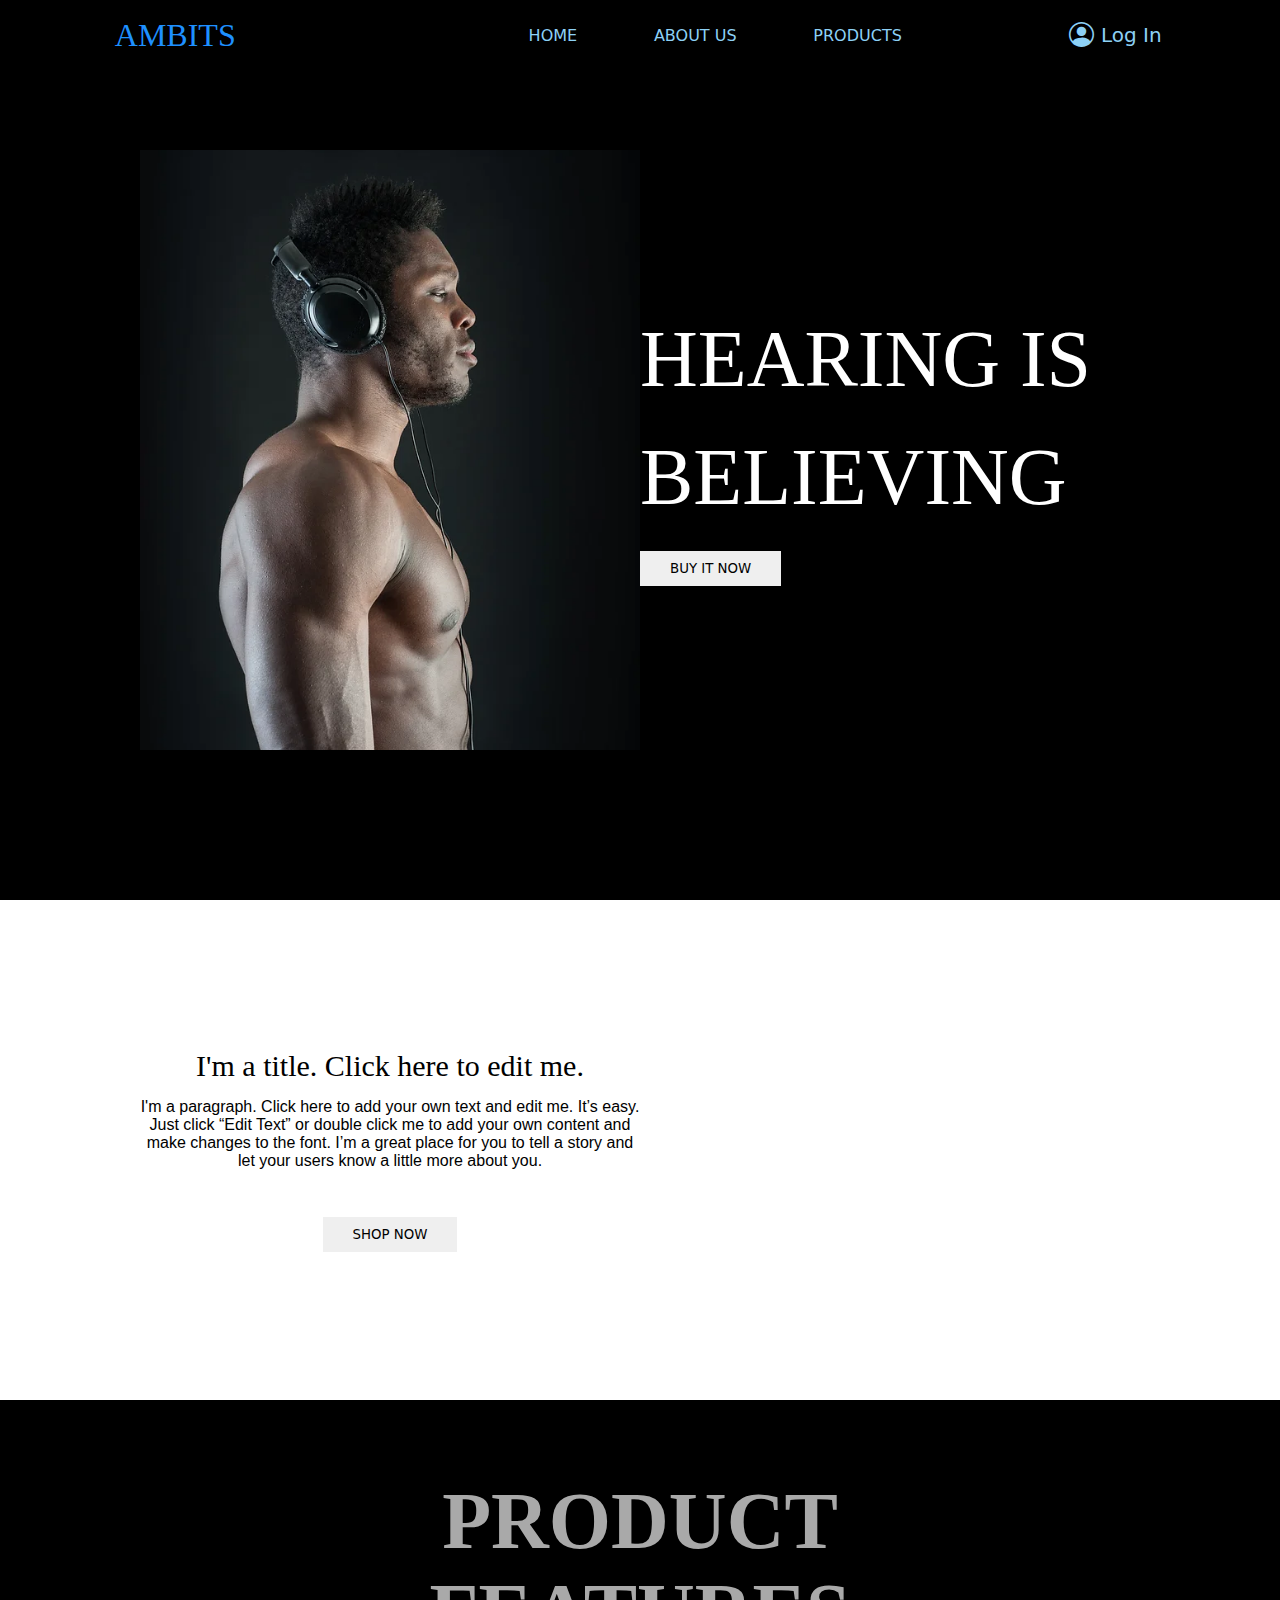
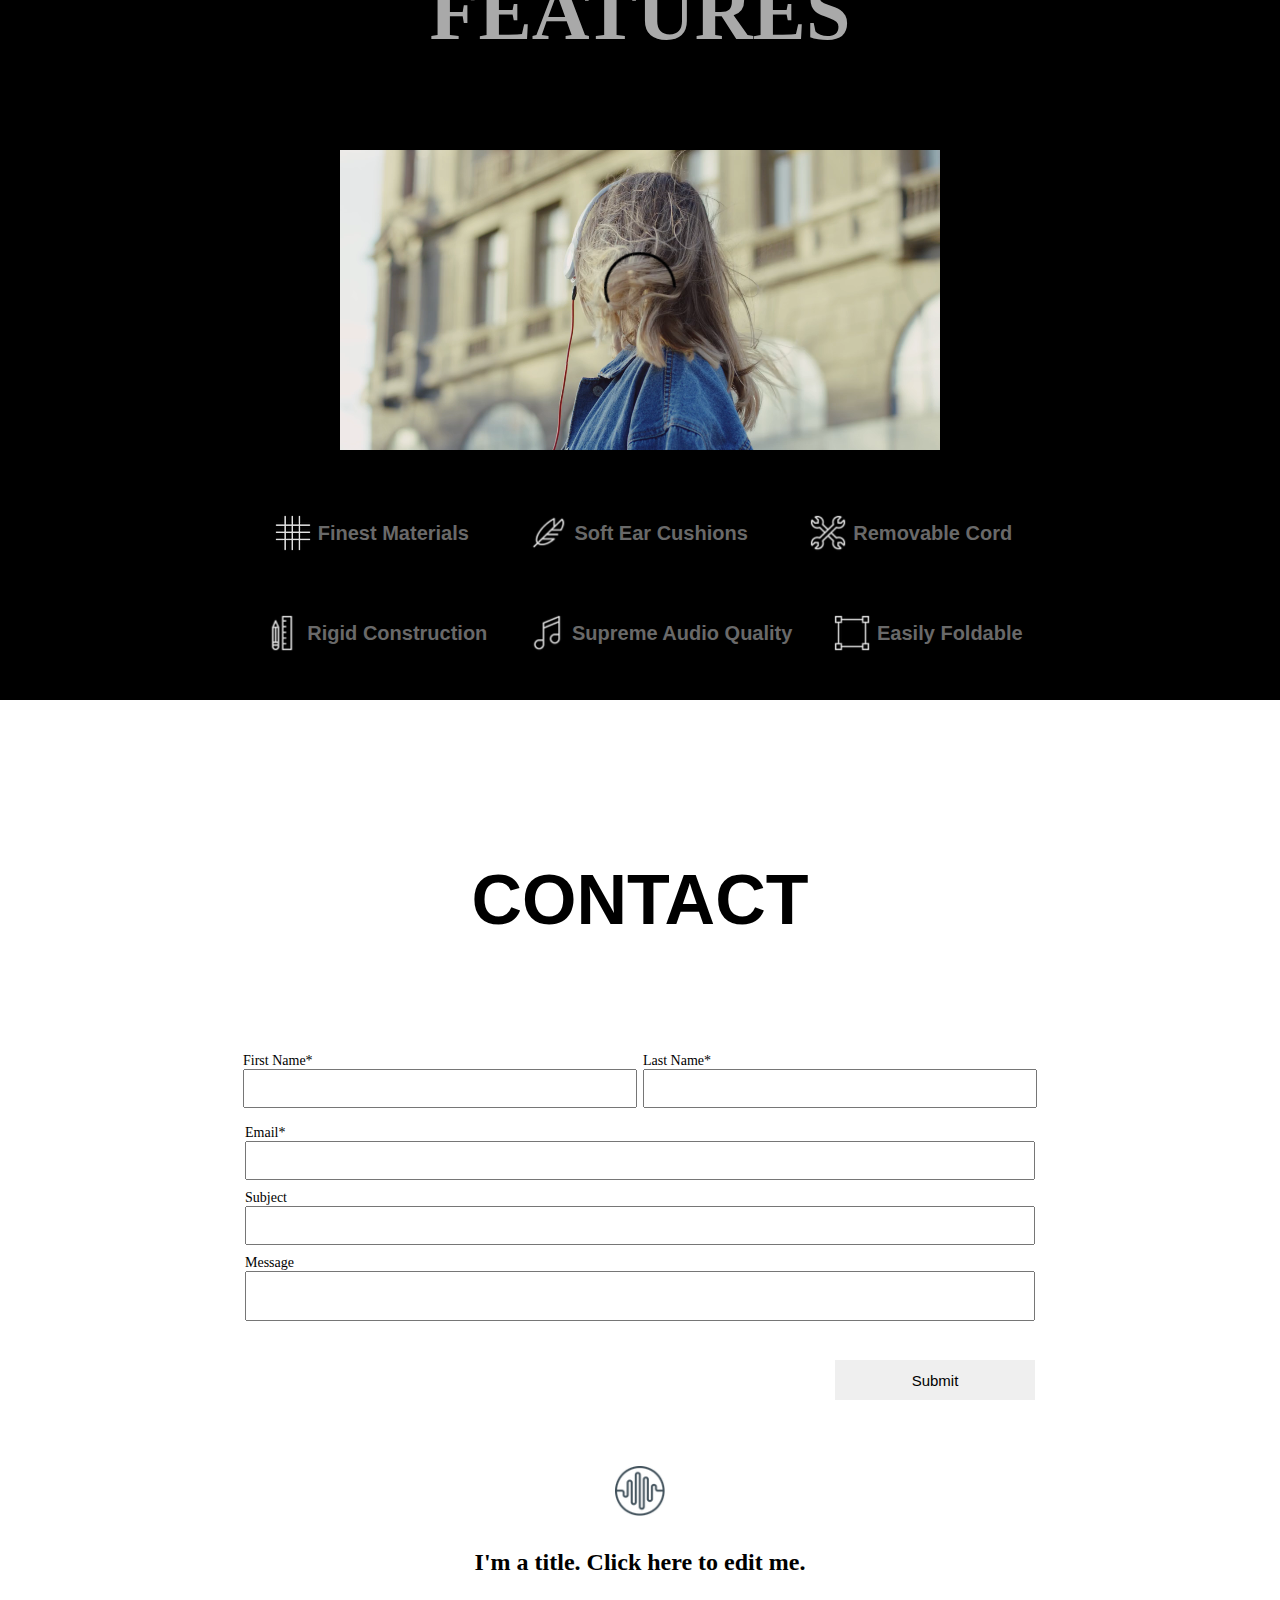
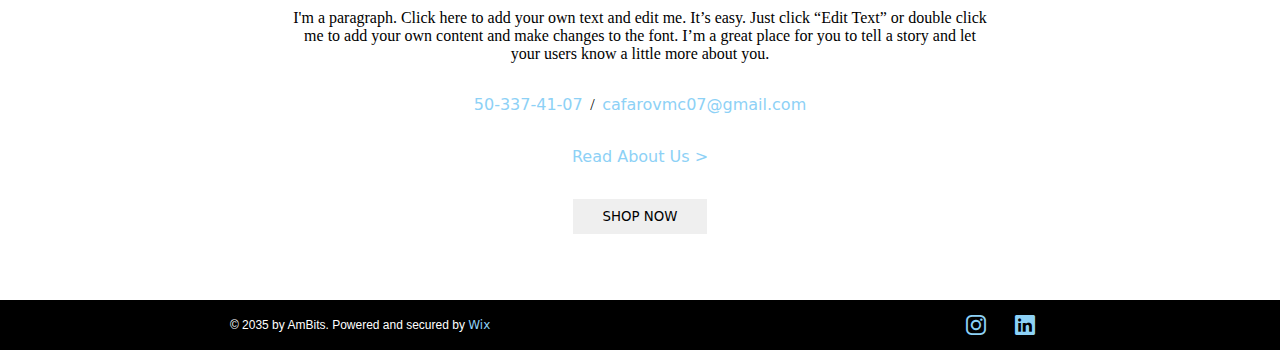
<file: Shop-01/index.html>
<!DOCTYPE html>
<html lang="en">
<head>
    <meta charset="UTF-8">
    <meta name="viewport" content="width=device-width, initial-scale=1.0">
    <link href="https://cdn.jsdelivr.net/npm/bootstrap-icons@1.10.0/font/bootstrap-icons.css" rel="stylesheet">
    <link href="https://fonts.googleapis.com/css2?family=Bebas+Neue&family=Josefin+Sans:ital,wght@0,100..700;1,100..700&display=swap" rel="stylesheet">
    <link rel="stylesheet" href="./global.css">
    <title>Ambits</title>
</head>
<body>

    <header>
        <div class="basliq">
            <a href="./index.html"><h1>AMBITS</h1></a>
        </div>

    <div class="hedbox">
        <nav>
            <ul>
                <li><a href="#container">HOME</a></li>
                <li><a href="./about.html">ABOUT US</a></li>
                <li><a href="./products.html">PRODUCTS</a></li>
            </ul>
        </nav>

        <div class="logo">
            <a href="./login.html"><i class="bi bi-person-circle"></i></a>
            <a href="./login.html"><span>Log In</span></a>
        </div>
    </div>

    <div class="burger">
        <i class="bi bi-list"></i>
        <i class="bi bi-x-square-fill"></i>
    </div>

    </header>
    <!-- ana div -->
    <div id="container">
        <div class="img"></div>
        <div class="text">
            <h4>Hearing is</h4>
            <h4>Believing</h4>
            <button class="b1"><a  href="./products.html">BUY IT NOW</a</button>
        </div>
    </div>

    <!-- ikinci ana div -->

    <div class="ikinci">
        <div class="melumat">
            <h3>I'm a title. ​Click here to edit me.</h3>
            <p>I'm a paragraph. Click here to add your own text and edit me. It’s easy. Just click “Edit Text” or double click me to add your own content and make changes to the font. I’m a great place for you to tell a story and let your users know a little more about you.</p>
            <button class="b1"><a href="./products.html">SHOP NOW</a></button>
        </div>

        <div class="deyisenImg"></div>
    </div>

    <!-- ucuncu div -->

    <div class="ucuncu">
        <div class="ucun-1">
           <h5>PRODUCT</h5>
           <h5>FEATURES</h5>
        </div>

        <div class="ucun-2">
            <video controls>
                <source src="../Shop-01/image/large.mp4" type="video/mp4">
            </video>
        </div>

        <div class="ucun-3">
            <div class="mel-1">
                <img src="../Shop-01/image/mel1.webp" alt="" width="50px" height="50px">
                <h6>Finest Materials</h6>
            </div>

            <div class="mel-2">
                <img src="../Shop-01/image/mel2.webp" alt="" width="50px" height="50px">
                <h6>Soft Ear Cushions</h6>
            </div>

            <div class="mel-3">
                <img src="../Shop-01/image/mel3.webp" alt="" width="50px" height="50px">
                <h6>Removable Cord</h6>
            </div>

            <div class="mel-4">
                <img src="../Shop-01/image/mel4.webp" alt="" width="50px" height="50px">
                <h6>Rigid Construction</h6>
            </div>

            <div class="mel-5">
                <img src="../Shop-01/image/mel5.webp" alt="" width="50px" height="50px">
                <h6>Supreme Audio Quality</h6>
            </div>

            <div class="mel-6">
                <img src="../Shop-01/image/mel6.webp" alt="" width="50px" height="50px">
                <h6>Easily Foldable</h6>
            </div>
        </div>
    </div>

    <!-- dorduncu -->

    <div class="dord">
        <div class="dord-1">
            <h5>CONTACT</h5>
        </div>

        <div class="dord-2">
            <div class="in-1">
                <div class="ic-1">
                  <label for="tex">First Name*</label>
                  <input id="tex" type="text">
                </div>
                <div class="ic-2">
                  <label for="text">Last Name*</label>
                  <input id="text" type="text">
                </div>
                
            </div>

            <div class="in-2">
                <label for="em">Email*</label>
                <input id="em" type="email">
            </div>

            <div class="in-3">
                <label for="sub">Subject</label>
                <input id="sub" type="text">
            </div>

            <div class="in-4">
                <label for="mes">Message</label>
                <textarea id="mes"></textarea>
            </div>

            <div class="btnDiv">
                <button class="submit">Submit</button>
            </div>
        </div>

        <div class="dord-3">
            <div class="sek"></div>
            <h2>I'm a title. ​Click here to edit me.</h2>
            <p>I'm a paragraph. Click here to add your own text and edit me. It’s easy. Just click “Edit Text” or double click me to add your own content and make changes to the font. I’m a great place for you to tell a story and let your users know a little more about you.</p>
            <div class="adres">
                <a href="tel:050-337-41-07">50-337-41-07</a> / <a href="mailto:cafarovmc07@gmail.com">cafarovmc07@gmail.com</a>
            </div>
            <a href="./about.html">Read About Us ></a>

            <button class="shop"><a href="">SHOP NOW</a></button>
            
        </div>
    </div>

    <footer>
        <div class="sonluq">
           <p>© 2035 by AmBits. Powered and secured by <a href="">Wix</a></p>
        </div>

        <div class="icon">
            <a href="https://www.instagram.com/jefarov/profilecard/?igsh=MW96eTNzNDZieDdwMw=="><i class="bi bi-instagram"></i></a>
            <a href="https://www.linkedin.com/in/muhammad-jafarov-3097b1300?utm_source=share&utm_campaign=share_via&utm_content=profile&utm_medium=android_app"><i class="bi bi-linkedin"></i></a>
        </div>
    </footer>

   

<script src="https://code.jquery.com/jquery-3.6.0.min.js"></script>
<script src="./index.js"></script>
</body>
</html>
</file>
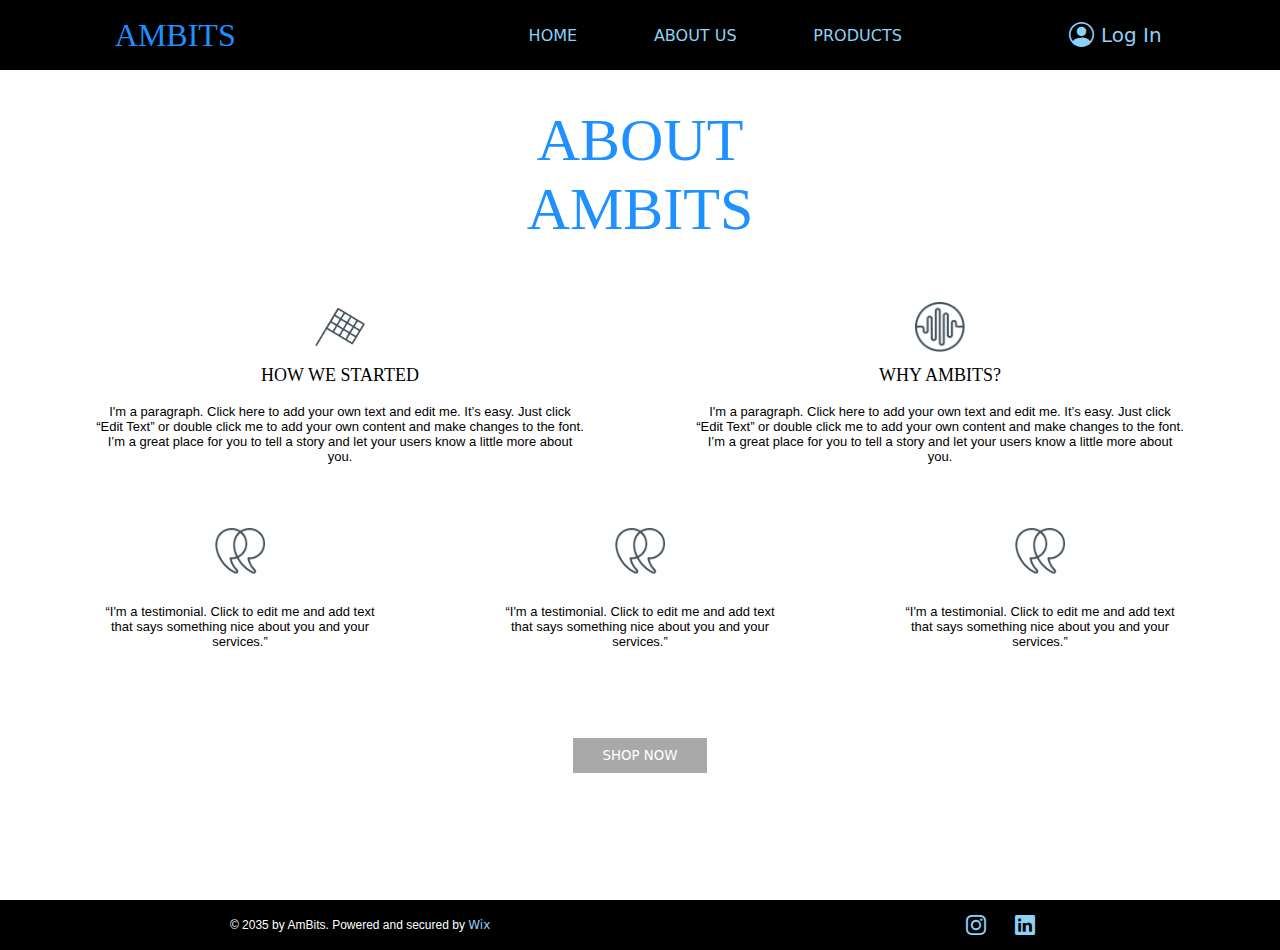
<file: Shop-01/about.html>
<!DOCTYPE html>
<html lang="en">
<head>
    <meta charset="UTF-8">
    <meta name="viewport" content="width=device-width, initial-scale=1.0">
    <link href="https://cdn.jsdelivr.net/npm/bootstrap-icons@1.10.0/font/bootstrap-icons.css" rel="stylesheet">
    <link href="https://fonts.googleapis.com/css2?family=Bebas+Neue&family=Josefin+Sans:ital,wght@0,100..700;1,100..700&display=swap" rel="stylesheet">
    <link rel="stylesheet" href="./global.css">
    <title>AMBITS</title>
</head>
<body>

    <header>
        <div class="basliq">
            <a href="./index.html"><h1>AMBITS</h1></a>
        </div>

    <div class="hedbox">
        <nav>
            <ul>
                <li><a href="./index.html">HOME</a></li>
                <li><a href="./about.html">ABOUT US</a></li>
                <li><a href="./products.html">PRODUCTS</a></li>
            </ul>
        </nav>

        <div class="logo">
            <a href="./login.html"><i class="bi bi-person-circle"></i></a>
            <a href="./login.html"><span>Log In</span></a>
        </div>
    </div>

    <div class="burger">
        <i class="bi bi-list"></i>
        <i class="bi bi-x-square-fill"></i>
    </div>
    
    </header>

   <div class="aboutCon">
    <div class="about-1">
        <h2>ABOUT</h2>
        <h2>AMBITS</h2>
    </div>

    <div class="about-2">
        <div class="sec-1">
            <div class="img-01"></div>
            <h4>How we started</h4>
            <p>I'm a paragraph. Click here to add your own text and edit me. It’s easy. Just click “Edit Text” or double click me to add your own content and make changes to the font. I’m a great place for you to tell a story and let your users know a little more about you.</p>
        </div>
        <div class="sec-2">
            <div class="img-02"></div>
            <h4>Why Ambits?</h4>
            <p>I'm a paragraph. Click here to add your own text and edit me. It’s easy. Just click “Edit Text” or double click me to add your own content and make changes to the font. I’m a great place for you to tell a story and let your users know a little more about you.</p>
        </div>
        <div class="sec-3">
            <div class="img-03"></div>
            <p>“I'm a testimonial. Click to edit me and add text that says something nice about you and your services.”</p>
        </div>
        <div class="sec-4">
            <div class="img-03"></div>
            <p>“I'm a testimonial. Click to edit me and add text that says something nice about you and your services.”</p>
        </div>
        <div class="sec-5">
            <div class="img-03"></div>
            <p>“I'm a testimonial. Click to edit me and add text that says something nice about you and your services.”</p>
        </div>
        <div class="sec-6">
            <button class="btn-01"><a href="./products.html">SHOP NOW</a></button>
        </div>
    </div>
   </div>

   <footer>
    <div class="sonluq">
       <p>© 2035 by AmBits. Powered and secured by <a href="">Wix</a></p>
    </div>

    <div class="icon">
        <a href="https://www.instagram.com/jefarov/profilecard/?igsh=MW96eTNzNDZieDdwMw=="><i class="bi bi-instagram"></i></a>
        <a href="https://www.linkedin.com/in/muhammad-jafarov-3097b1300?utm_source=share&utm_campaign=share_via&utm_content=profile&utm_medium=android_app"><i class="bi bi-linkedin"></i></a>
    </div>
</footer>
    
<script src="https://code.jquery.com/jquery-3.6.0.min.js"></script>
<script src="./index.js"></script>
</body>
</html>
</file>
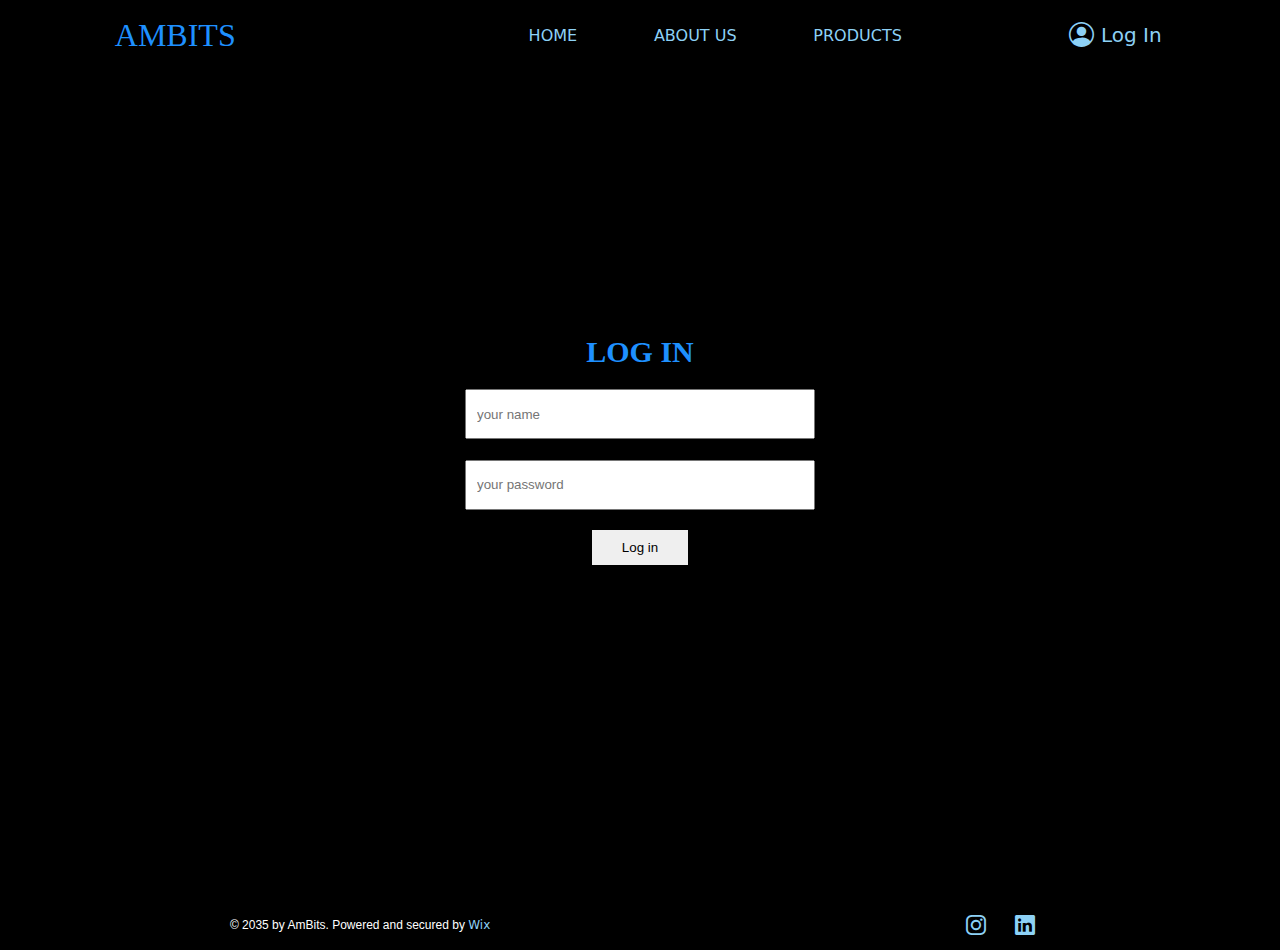
<file: Shop-01/login.html>
<!DOCTYPE html>
<html lang="en">
<head>
    <meta charset="UTF-8">
    <meta name="viewport" content="width=device-width, initial-scale=1.0">
    <link href="https://cdn.jsdelivr.net/npm/bootstrap-icons@1.10.0/font/bootstrap-icons.css" rel="stylesheet">
    <link href="https://fonts.googleapis.com/css2?family=Bebas+Neue&family=Josefin+Sans:ital,wght@0,100..700;1,100..700&display=swap" rel="stylesheet">
    <link rel="stylesheet" href="./global.css">
    <title>AMBITS</title>
</head>
<body>
    
    <header>
        <div class="basliq">
            <a href="./index.html"><h1>AMBITS</h1></a>
        </div>

    <div class="hedbox">
        <nav>
            <ul>
                <li><a href="./index.html">HOME</a></li>
                <li><a href="./about.html">ABOUT US</a></li>
                <li><a href="./products.html">PRODUCTS</a></li>
            </ul>
        </nav>

        <div class="logo">
            <a href="./login.html"><i class="bi bi-person-circle"></i></a>
            <a href="./login.html"><span>Log In</span></a>
        </div>
    </div>

    <div class="burger">
        <i class="bi bi-list"></i>
        <i class="bi bi-x-square-fill"></i>
    </div>
    
    </header>

    <div class="loginCon">
        <div class="logIn">
          <div class="register">
            <h2>LOG IN</h2>
          </div>
            <input type="text" placeholder="your name">
            <input type="password" placeholder="your password">
            <button class="inQey">Log in</button>
        </div>
    </div>

    <footer>
        <div class="sonluq">
           <p>© 2035 by AmBits. Powered and secured by <a href="">Wix</a></p>
        </div>

        <div class="icon">
            <a href="https://www.instagram.com/jefarov/profilecard/?igsh=MW96eTNzNDZieDdwMw=="><i class="bi bi-instagram"></i></a>
            <a href="https://www.linkedin.com/in/muhammad-jafarov-3097b1300?utm_source=share&utm_campaign=share_via&utm_content=profile&utm_medium=android_app"><i class="bi bi-linkedin"></i></a>
        </div>
    </footer>

    <script src="https://code.jquery.com/jquery-3.6.0.min.js"></script>
    <script src="./index.js"></script>

</body>
</html>
</file>
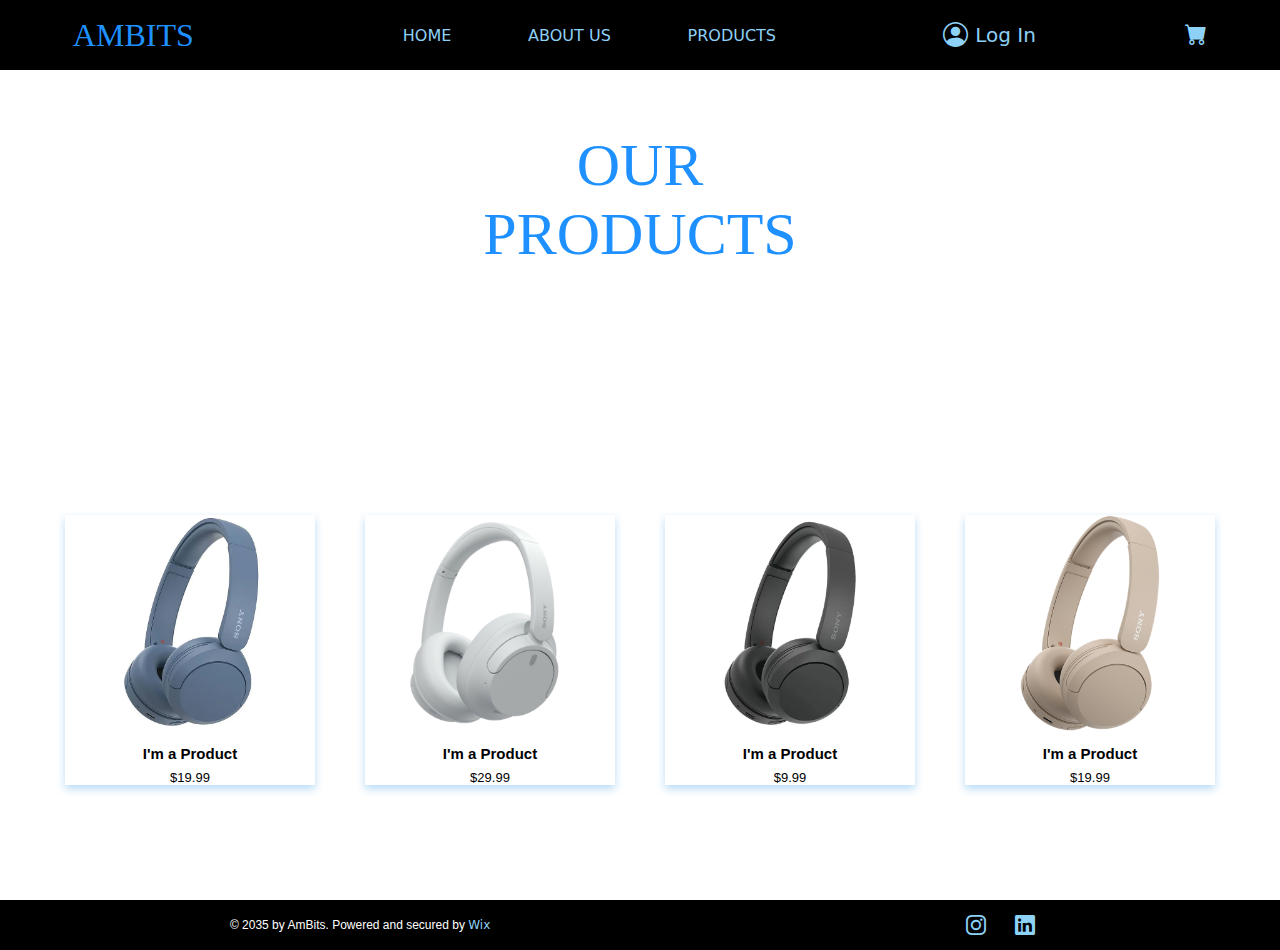
<file: Shop-01/products.html>
<!DOCTYPE html>
<html lang="en">
<head>
    <meta charset="UTF-8">
    <meta name="viewport" content="width=device-width, initial-scale=1.0">
    <link href="https://cdn.jsdelivr.net/npm/bootstrap-icons@1.10.0/font/bootstrap-icons.css" rel="stylesheet">
    <link href="https://fonts.googleapis.com/css2?family=Bebas+Neue&family=Josefin+Sans:ital,wght@0,100..700;1,100..700&display=swap" rel="stylesheet">
    <link rel="stylesheet" href="./global.css">
    <title>AMBITS</title>
</head>
<body>
    
    <header>
        <div class="basliq">
            <a href="./index.html"><h1>AMBITS</h1></a>
        </div>

    <div class="hedbox">
        <nav>
            <ul>
                <li><a href="./index.html">HOME</a></li>
                <li><a href="./about.html">ABOUT US</a></li>
                <li><a href="./products.html">PRODUCTS</a></li>
            </ul>
        </nav>

        <div class="logo">
            <a href="./login.html"><i class="bi bi-person-circle"></i></a>
            <a href="./login.html"><span>Log In</span></a>
        </div>

       
    </div>
    <div class="qutum">
        <div class="del-1">
           <i class="bi bi-x-circle"></i>    
        </div>
        <div class="sebetCon">
            <div class="mehsul-1">
                <i class="bi bi-x del2"></i>
            </div>
            <div class="mehsul-2">
                <i class="bi bi-x del3"></i>
            </div>
            <div class="mehsul-3">
                <i class="bi bi-x del4"></i>
            </div>
            <div class="mehsul-4">
                <i class="bi bi-x del5"></i>
            </div>
        </div>
    </div>

   
        <div class="sebet">
            <i class="bi bi-cart-fill"></i>
        </div> 
        
    <div class="burger">
        <i class="bi bi-list"></i>
        <i class="bi bi-x-square-fill"></i>
    </div>
    </header>

    <div class="products">
        <div class="produc-1">
            <h2>OUR</h2>
            <h2>PRODUCTS</h2>
        </div>
        <div class="produc-2">
            <div class="pr-1">
                <div class="im-01"></div>
                <div class="qiymet">
                    <h6>I'm a Product</h6>
                    <p>$19.99</p>
                </div>
            </div>
            <div class="pr-2">
                <div class="im-02"></div>
                <div class="qiymet">
                    <h6>I'm a Product</h6>
                    <p>$29.99</p>
                </div>
            </div>
            <div class="pr-3">
                <div class="im-03"></div>
                <div class="qiymet">
                    <h6>I'm a Product</h6>
                    <p>$9.99</p>
                </div>
            </div>
            <div class="pr-4">
                <div class="im-04"></div>
                <div class="qiymet">
                    <h6>I'm a Product</h6>
                    <p>$19.99</p>
                </div>
            </div>
        </div>
    </div>

    <footer>
        <div class="sonluq">
           <p>© 2035 by AmBits. Powered and secured by <a href="">Wix</a></p>
        </div>
    
        <div class="icon">
            <a href="https://www.instagram.com/jefarov/profilecard/?igsh=MW96eTNzNDZieDdwMw=="><i class="bi bi-instagram"></i></a>
            <a href="https://www.linkedin.com/in/muhammad-jafarov-3097b1300?utm_source=share&utm_campaign=share_via&utm_content=profile&utm_medium=android_app"><i class="bi bi-linkedin"></i></a>
        </div>
    </footer>

<script src="https://code.jquery.com/jquery-3.6.0.min.js"></script>
<script src="./index.js"></script>
</body>
</html>
</file>
<file: Shop-01/global.css>
*{
    margin: 0;
    padding: 0;
    box-sizing: border-box;
}

html{
    scroll-behavior: smooth;
}

h1{
    color:dodgerblue;
    transition: 1s all; 
    font-family: "Bona Nova SC", serif;
    font-weight: 400;
    font-style: normal;
}

h1:hover{
    color: deepskyblue;
}

header{
    width: 100%;
    height: 70px;
    display: flex;
    justify-content: center;
    align-items: center;
    justify-content: space-around;
    background-color: black;
    position: fixed;
}

.hedbox{
    width: 700px;
    height: 70px;
    display: flex;
    justify-content: center;
    align-items: center;
    justify-content: space-between;
}

nav{
    width: 500px;
    height: 70px;
    display: flex;
    justify-content: center;
    align-items: center;
}

nav>ul{
    width: 450px;
    display: flex;
    justify-content: center;
    justify-content: space-around;
}

li{
    display: flex;
    
}

a{
    text-decoration: none;
    color:rgb(141, 209, 246);
    transition: 1s all;
    font-family: "Arima", system-ui;
    font-optical-sizing: auto;
    font-weight: weight;
    font-style: normal;
}

a:hover{
    color: deepskyblue;
}

.bi-cart-fill{
    color:rgb(141, 209, 246);
    font-size: 22px;
    cursor: pointer;
    transition: 1s all;
}

.bi-cart-fill:hover{
    color: deepskyblue;
}

.logo{
    width: 100px;
    display: flex;
    justify-content: center;
    align-items: center;
    justify-content: space-around;
}

a>span{
    font-size: 20px;
}

.bi-person-circle{
    font-size: 25px;
}

/* ana div */

#container{
    width: 100%;
    height: 100vh;
    display: flex;
    align-items: center;
    justify-content: center;
    background-color: black;
}

.img{
    width: 500px;
    height: 600px;
    background-image: url(../Shop-01/image/img1.webp);
    background-size: cover;
    background-position: center;
}

.text{
    width: 500px;
    height: 300px;
    display: flex;
    flex-direction: column;
    justify-content: flex-start;
    align-items: flex-start;
    justify-content: space-around;
}

h4{
    font-size: 80px;
    font-family: "Bona Nova SC", serif;
    font-weight: 400;
    font-style: normal;
    color: white;
    text-transform: uppercase;
}

.b1{
    border: none;
    padding: 10px 30px;
    transition: 1s all;
    cursor: pointer;
}

.b1:hover{
    background-color:dodgerblue;
}

.b1>a{
    color: black;
}

.ikinci{
    width: 100%;
    height: 500px;
    display: flex;
    justify-content: center;
    align-items: center;
}

h3{
    color: black;
    text-align: center;
    font-size: 30px;
    margin-bottom: 15px;
    font-family: "Crimson Text", serif;
    font-weight: 400;
    font-style: normal;
}

p{
    color: black;
    text-align: center;
    font-family: "Dosis", sans-serif;
    font-optical-sizing: auto;
    font-weight: weight;
    font-style: normal;

}

.melumat{
    width: 500px;
    height: 250px;
    display: flex;
    flex-direction: column;
    justify-content: center;
    align-items: center;
    justify-content: space-around;
}

.deyisenImg{
    width: 500px;
    height: 450px;
}
/* ucuncu div */
.ucuncu{
    width: 100%;
    height: 900px;
    background-color: black;
    display: flex;
    flex-direction: column;
    align-items: center;
    justify-content: center;
    justify-content: space-around;
}

.ucun-1{
    width: 500px;
    height: 300px;
    display: flex;
    flex-direction: column;
    align-items: center;
    justify-content: center;
}

.ucun-1>h5{
    font-size: 80px;
    color: darkgrey;
    font-family: "Playwrite GB S", serif;
    font-optical-sizing: auto;
    font-weight: weight;
    font-style: normal;
}


.ucun-2{
    width: 600px;
    height: 300px;
    display: flex;
    align-items: center;
    justify-content: center;
    overflow: hidden;
}


video{
    width: 100%;
    height: 100vh;
    cursor: pointer;
}

.ucun-3{
    width: 800px;
    height: 200px;
    display: flex;
    flex-wrap: wrap;
    justify-content: center;
    align-items: center;
    justify-content: space-around;
}

h6{
    font-size: 20px;
    color: dimgray;
    font-family: "Oxanium", sans-serif;
    font-optical-sizing: auto;
    font-weight: weight;
    font-style: normal;
}
.mel-1,.mel-2,.mel-3,.mel-4,.mel-5,.mel-6{
    display: flex;
    justify-content: center;
    align-items: center;
}

/* dorduncu  */

.dord{
    width: 100%;
    height: 1200px;
    display: flex;
    flex-direction: column;
    align-items: center;
    justify-content: center;
}

.dord-1{
    width: 500px;
    height: 300px;
    display: flex;
    justify-content: center;
    align-items: center;
}

.dord-1>h5{
    font-size: 70px;
    font-family: "Oxanium", sans-serif;
    font-optical-sizing: auto;
    font-weight: weight;
    font-style: normal;
}

.dord-2{
    width: 800px;
    height: 400px;
}

.in-1{
    display: flex;
    height: 70px;
    
}

.ic-1,.ic-2{
    width: 50%;
    display: flex;
    flex-direction: column;
    height: 70px;
    padding: 3px;
}

input{
    padding: 10px;
    outline: none;
}

label{
    font-size: 14px;
}

.dord-3{
    width: 700px;
    height: 400px;
    display: flex;
    flex-direction: column;
    justify-content: center;
    align-items: center;
    justify-content: space-around;
}

.in-2,.in-3{
    display: flex;
    flex-direction: column;
    padding: 5px;
}

.in-4{
    display: flex;
    flex-direction: column;
    padding: 5px;
    height: 100px;
}

textarea{
    height: 50px;
    resize: none;
    padding: 3px;
    outline: none;
}

.btnDiv{
    height: 50px;
    display: flex;
    justify-content: flex-end;
    align-items: end;
    padding-right: 5px;
}

.submit{
    width: 200px;
    height: 40px;
    cursor: pointer;
    font-size: 15px;
    transition: 1s all;
    border: none;
}

.submit:hover{
    background-color:dodgerblue;
}

.sek{
    width: 50px;
    height: 50px;
    background-image: url(../Shop-01/image/basliq-1.webp);
    background-size: cover;
    background-position: center;
}

.adres{
    width: 340px;
    display: flex;
    justify-content: center;
    align-items: center;
    justify-content: space-around;
}

.shop>a{
    color: black;
}

.shop{
    border: none;
    padding: 10px 30px;
    transition: 1s all;
    cursor: pointer;
}

.shop:hover{
    background-color:dodgerblue;
}

.dord-3>p{
    font-family: "Playfair Display", serif;
    font-optical-sizing: auto;
    font-weight: weight;
    font-style: normal;
}

footer{
    width: 100%;
    height: 50px;
    background-color: black;
    display: flex;
    justify-content: center;
    align-items: center;
    justify-content: space-around;
}

.sonluq>p{
    font-size: 12px;
    color: white;
}

.icon{
    border: solid black 1px;
    width: 100px;
    height: 40px;
    display: flex;
    justify-content: center;
    align-items: center;
    justify-content: space-around;
}

.icon>a>i{
    font-size: 20px;
}

.aboutCon{
    width: 100%;
    height: 900px;
    display: flex;
    flex-direction: column;
    justify-content: center;
    align-items: center;
}

.about-1{
    width: 500px;
    height: 200px;
    display: flex;
    flex-direction: column;
    justify-content: center;
    align-items: center;
}

.about-1>h2{
    font-size: 60px;
    font-family: "Playfair Display", serif; 
    font-optical-sizing: auto;
    font-weight: 100; 
    font-style: normal;
    color: dodgerblue;

}

.about-2{
    width: 1200px;
    height:550px;
    display: flex;
    flex-wrap: wrap;
    justify-content: center;
    align-items: center;
    justify-content: space-around;
}

.sec-3,.sec-4,.sec-5{
    width: 300px;
    height: 150px;
    display: flex;
    flex-direction: column;
    justify-content: center;
    align-items: center;
    justify-content: space-around;
}

.sec-1,.sec-2{
    width: 500px;
    height: 180px;
    display: flex;
    flex-direction: column;
    justify-content: center;
    align-items: center;
    justify-content: space-around;
}

.sec-1>h4{
    color: black;
    font-size: 18px;
}

.sec-1>p{
    font-size: 13px;
    padding: 5px;
}


.img-01{
    width: 50px;
    height: 50px;
    background-image: url(../Shop-01/image/sec1.webp);
    background-size: contain;
    background-position: center;
    background-repeat: no-repeat;
}

.img-02{
    width: 50px;
    height: 50px;
    background-image: url(../Shop-01/image/basliq-1.webp);
    background-size: contain;
    background-position: center;
    background-repeat: no-repeat;
}

.sec-2>h4{
    color: black;
    font-size: 18px;
}

.sec-2>p{
    font-size: 13px;
    padding: 5px;
}

.img-03{
    width: 50px;
    height: 50px;
    background-image: url(../Shop-01/image/sec2.webp);
    background-size: contain;
    background-position: center;
    background-repeat: no-repeat;
}

.sec-3>p{
    font-size: 13px;
    padding: 5px;
}

.sec-4>p{
    font-size: 13px;
    padding: 5px;
}

.sec-5>p{
    font-size: 13px;
    padding: 5px;
}

.sec-6{
    width: 400px;
    height: 100px;
    display: flex;
    flex-direction: column;
    justify-content: center;
    align-items: center;
    justify-content: space-around;
}


.btn-01{
    border: none;
    padding: 10px 30px;
    transition: 1s all;
    cursor: pointer;
    background-color: darkgrey;
}

.btn-01>a{
    color: white;
}

.btn-01:hover{
    background-color:dodgerblue;
}

.products{
    width: 100%;
    height: 100vh;
    display: flex;
    flex-direction: column;
    justify-content: center;
    align-items: center;
    justify-content: space-around;
}

.produc-1{
    width: 320px;
    height: 200px;
    display: flex;
    flex-direction: column;
    justify-content: center;
    align-items: center;
}

.produc-1>h2{
    font-size: 60px;
    font-family: "Playfair Display", serif; 
    font-optical-sizing: auto;
    font-weight: 100; 
    font-style: normal;
    color: dodgerblue;
}

.produc-2{
    width: 1200px;
    height: 300px;
    display: flex;
    justify-content: center;
    align-items: center;
    justify-content: space-around;
}

.pr-1,.pr-2,.pr-3,.pr-4{
    width: 250px;
    height: 270px;
    display: flex;
    flex-direction: column;
    justify-content: center;
    align-items: center;
    justify-content: space-between;
    box-shadow: 0px 4px 8px rgba(20, 136, 230, 0.3);
}

.im-01{
    width: 100%;
    height: 80%;
    background-image: url(../Shop-01/image/qulaqliq1.webp);
    background-size: cover;
    background-position: center;
    cursor: pointer;
}

.im-01:hover{
    background-image: url(../Shop-01/image/qulaqliq1.webp);
    background-size: 200% 200%;
    background-position: center;
}

.im-02{
    width: 100%;
    height: 80%;
    background-image: url(../Shop-01/image/qulaqliq2.webp);
    background-size: cover;
    background-position: center;
    cursor: pointer;
}

.im-02:hover{
    background-image: url(../Shop-01/image/qulaqliq2.webp);
    background-size: 200% 200%;
    background-position: center;
}

.im-03{
    width: 100%;
    height: 80%;
    background-image: url(../Shop-01/image/qulaqliq3.webp);
    background-size: cover;
    background-position: center;
    cursor: pointer;
}

.im-03:hover{
    background-image: url(../Shop-01/image/qulaqliq3.webp);
    background-size: 200% 200%;
    background-position: center;
}

.im-04{
    width: 100%;
    height: 80%;
    background-image: url(../Shop-01/image/qulaqliq4webp.png);
    background-size: cover;
    background-position: center;
    cursor: pointer;
}

.im-04:hover{
    background-image: url(../Shop-01/image/qulaqliq4webp.png);
    background-size: 200% 200%;
    background-position: center;
}

.qiymet{
    width: 100%;
    height: 40px;
    display: flex;
    flex-direction: column;
    justify-content: center;
    align-items: center;
    justify-content: space-between;
}

.qiymet>h6{
    font-size: 15px;
    color: black;
}

.qiymet>p{
    font-size: 13px;
}

.qutum{
    width: 300px;
    height: 400px;
    box-shadow: 1px 1px 1px 3px;
    position: fixed;
    top: 80px;
    right: 10px;
    display: none;
    overflow: hidden;
    box-shadow: 0px 4px 8px rgba(0, 0, 0, 0.3);
}

.del-1{
    display: flex;
    justify-content: flex-end;
    font-size: 20px;
}

.bi-x-circle{
    cursor: pointer;
    
}

.sebetCon{
    width: 300px;
    height: 350px;
    display: flex;
    flex-wrap: wrap;
    justify-content: center;
    align-items: center;
    justify-content: space-around;
}

.mehsul-1,.mehsul-2,.mehsul-3,.mehsul-4{
    width: 100px;
    height: 100px;
    cursor: pointer;
}

.del2,.del3,.del4,.del5{
    display: none;
    font-size: 20px;
    cursor: pointer;
}

.loginCon{
    width: 100%;
    height: 100vh;
    display: flex;
    justify-content: center;
    align-items: center;
    background-color: black;
}

.logIn{
    width: 500px;
    height: 250px;
    display: flex;
    flex-direction: column;
    justify-content: center;
    align-items: center;
    justify-content: space-around;
}

.logIn>input{
    width: 70%;
    height: 50px;
}

.inQey{
    border: none;
    padding: 10px 30px;
    transition: 1s all;
    cursor: pointer;
}

.inQey:hover{
    background-color:dodgerblue;
}

.register>h2{
    color: dodgerblue;
    font-size: 30px;
}

.bi-list,.burger,.bi-x-square-fill{
    display: none;
}



@media (max-width: 680px) {
    h1{
        font-size: 15px;
    }
    nav{
        display: none;
    }
    .hedbox{
        width: 15%;
    }
    .bi-person-circle{
        font-size: 15px;
    }
    a>span{
        font-size: 15px;
    }
    .bi-list{
        display: block;
        color:rgb(141, 209, 246);
        font-size: 25px;
        padding-top: 5px;
        transition: 1s all;
        cursor: pointer;
    }
    .bi-list:hover{
        color: deepskyblue;
    }
    .burger{
        display: block; 
    }
    .bi-x-square-fill{
        color:rgb(141, 209, 246);
        display: none;
        padding-top: 5px;
        cursor: pointer;
        transition: 1s all;
    }
    .bi-x-square-fill:hover{
        color: deepskyblue;
    }
    ul{
        display: flex;
        justify-content: center;
        align-items: center;
    }
    li{
        font-size: 13px;
    }
    .bi-cart-fill{
        font-size: 20px;
        
    }
    .sebet{
        display: flex;
        justify-content: center;
        align-items: center;
        padding-top: 3px;
    }
    #container{
        display: flex;
        flex-direction:column;
        justify-content: center;
        align-items: center;
        justify-content: space-around;
        overflow: hidden;
    }
    .img{
        width: 60%;
        height: 60%;
    }
    .text{
        width: 100%;
        height: 20%;
        display: flex;
        flex-direction:column;
        justify-content: center;
        align-items: center;
        justify-content: space-around;
    }
    .text>h4{
        font-size: 25px;
    }
    .b1{
        width: 110px;
        height: 30px;
        padding: 0;
    }
    .ikinci{
        display: flex;
        flex-direction:column;
        justify-content: center;
        align-items: center;
        justify-content: space-around;
        overflow: hidden;
    }
    .deyisenImg{
        width: 50%;
        height: 50%;
    }
    h3{
        font-size: 16px;
    }
    p{
        font-size: 10px;
        padding-left: 15%;
        padding-right: 15%;
    }
    .ucuncu{
        overflow: hidden;
        display: flex;
        justify-content: center;
        align-items: center;
    }
    .ucun-1{
        height: 20%;

    }
    .ucun-1>h5{
        font-size: 20px;
    }
    .ucun-2{
        width: 70%;
    }
    .ucun-3{
        flex-wrap: wrap;
        width: 70%;
    }
    .mel-1>img{
        width: 25px;
        height: 25px;
    }
    .mel-1>h6{
        font-size: 12px ;
    }
    .mel-2>img{
        width: 25px;
        height: 25px;
    }
    .mel-2>h6{
        font-size: 12px ;
    }
    .mel-3>img{
        width: 25px;
        height: 25px;
    }
    .mel-3>h6{
        font-size: 12px ;
    }
    .mel-4>img{
        width: 25px;
        height: 25px;
    }
    .mel-4>h6{
        font-size: 12px ;
    }
    .mel-5>img{
        width: 25px;
        height: 25px;
    }
    .mel-5>h6{
        font-size: 12px ;
    }
    .mel-6>img{
        width: 25px;
        height: 25px;
    }
    .mel-6>h6{
        font-size: 12px ;
    }
    .dord{
        overflow: hidden;
    }
    .dord-1{
        height: 15%;
    }
    .dord-1>h5{
        font-size: 20px;
    }
    .dord-2{
        display: flex;
        flex-direction: column;
        align-items: center;
        justify-content: center;
        
    }
    .in-1{
        display: flex;
        justify-content: center;
        flex-direction: column;
        align-items: center;
        height: 40%;
        width: 100%;
        
    }
    .ic-1,.ic-2{
        width: 25%;
    }
    .in-2,.in-3,.in-4{
        width: 25%;
    }
    .btnDiv{
        width: 24%;
        padding: 0;
    }
    .submit{
        width: 100px;
        margin: 0;
        font-size: 13px;
    }
    .dord-3{
        width: 70%;
        height: 35%;
        margin-top: 10px;
        box-shadow: 0px 4px 8px rgba(0, 0, 0, 0.2); 
    }
    .sek{
        width: 25px;
        height: 25px;
    }
    .dord-3>h2{
        font-size: 15px;
    } 
    .dord-3>p{
        font-size: 12px;
    }
    .dord-3>a{
        font-size: 10px;
    }
    .adres>a{
        font-size: 10px;
    }
    .adres{
        width: 80%;
    }
    .shop{
        padding: 0;
        width: 100px;
        height: 30px;
        font-size: 13px;
    }
    .sonluq{
        width: 47%;
    }
    .sonluq>p{
        font-size: 9px;
    }
    .icon{
        width: 10%;
    }
    .icon>a>i{
        font-size: 12px;
    }
    .aboutCon{
        overflow: hidden;
        height: 800px;
    }
    .about-1{
        height: 14%;
    }
    .about-1>h2{
        font-size: 15px;
    }
    .about-2{
        display: flex;
        width: 100%;
        flex-wrap: wrap;
        justify-content: center;
        align-items: center;
        justify-content: space-around;
       
    }
    .sec-1,.sec-2{
        width: 35%;
        height: 30%;
        box-shadow: 0px 4px 8px rgba(0, 0, 0, 0.2);

    }
    .img-01,.img-02,.img-03{
        width: 20px;
        height: 20px;
    }
    .sec-1>h4{
        font-size: 12px;
    }
    .sec-1>p{
        font-size: 9px;
    }

    .sec-2>h4{
        font-size: 12px;
    }
    .sec-2>p{
        font-size: 9px;
    }
    .sec-3>p{
        font-size: 9px;
    }
    .sec-3,.sec-4,.sec-5{
        width: 35%;
        height: 16%;
        box-shadow: 0px 4px 8px rgba(0, 0, 0, 0.2); 
    }
    .sec-4>p{
        font-size: 9px;
    }
    .sec-5>p{
        font-size: 9px;
    }
    .btn-01{
        padding: 0;
        width: 100px;
        height: 30px;
        font-size: 10px;
    }
    .products{
        display: flex;
        justify-content: center;
        align-items: center;
    }
    .produc-1{
       height: 10%;
    }
    .produc-1>h2{
        font-size: 15px;  
    }
    .produc-2{
        display: flex;
        flex-wrap: wrap;
        justify-content: center;
        align-items: center;
        justify-content: space-around;
        width: 90%;
        height: 500px; 
    }
    .pr-1,.pr-2,.pr-3,.pr-4{
        width: 150px;
        height: 150px;
    }
    .im-01,.im-02,.im-03,.im-04{
        width: 100px;
        height: 100px;
    }
    .qiymet>h6{
        font-size: 12px;
    }
    .qiymet>p{
        font-size: 10px;
    }
    .register>h2{
        font-size: 20px;
    }
    .logIn>input{
        height: 30px;
    }
    .inQey{
        padding: 7px 20px;
    }
    .qutum{
        width: 160px;
        height: 180px;
    }
    .sebetCon{
        width: 150px;
        height: 150px;
    }
    .mehsul-1,.mehsul-2,.mehsul-3,.mehsul-4{
        width: 55px;
        height: 55px;
    }
}
</file>
